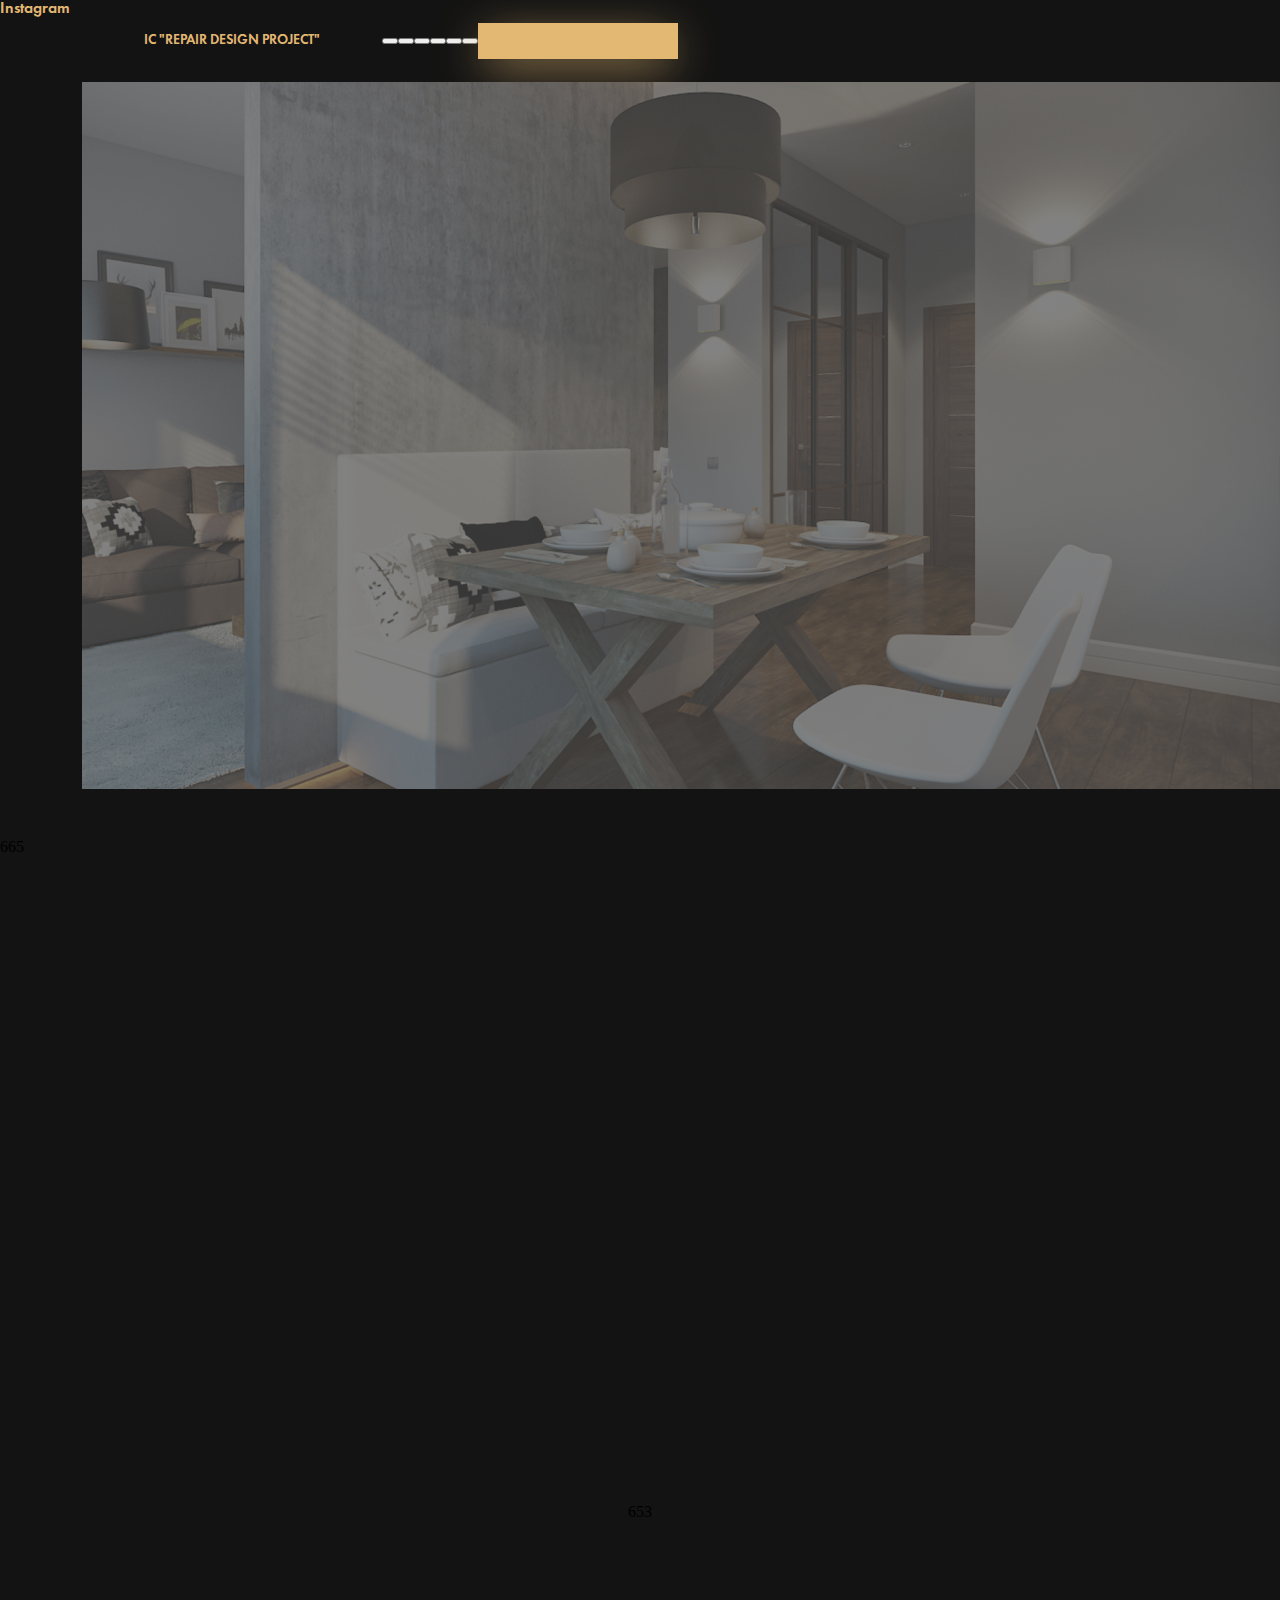
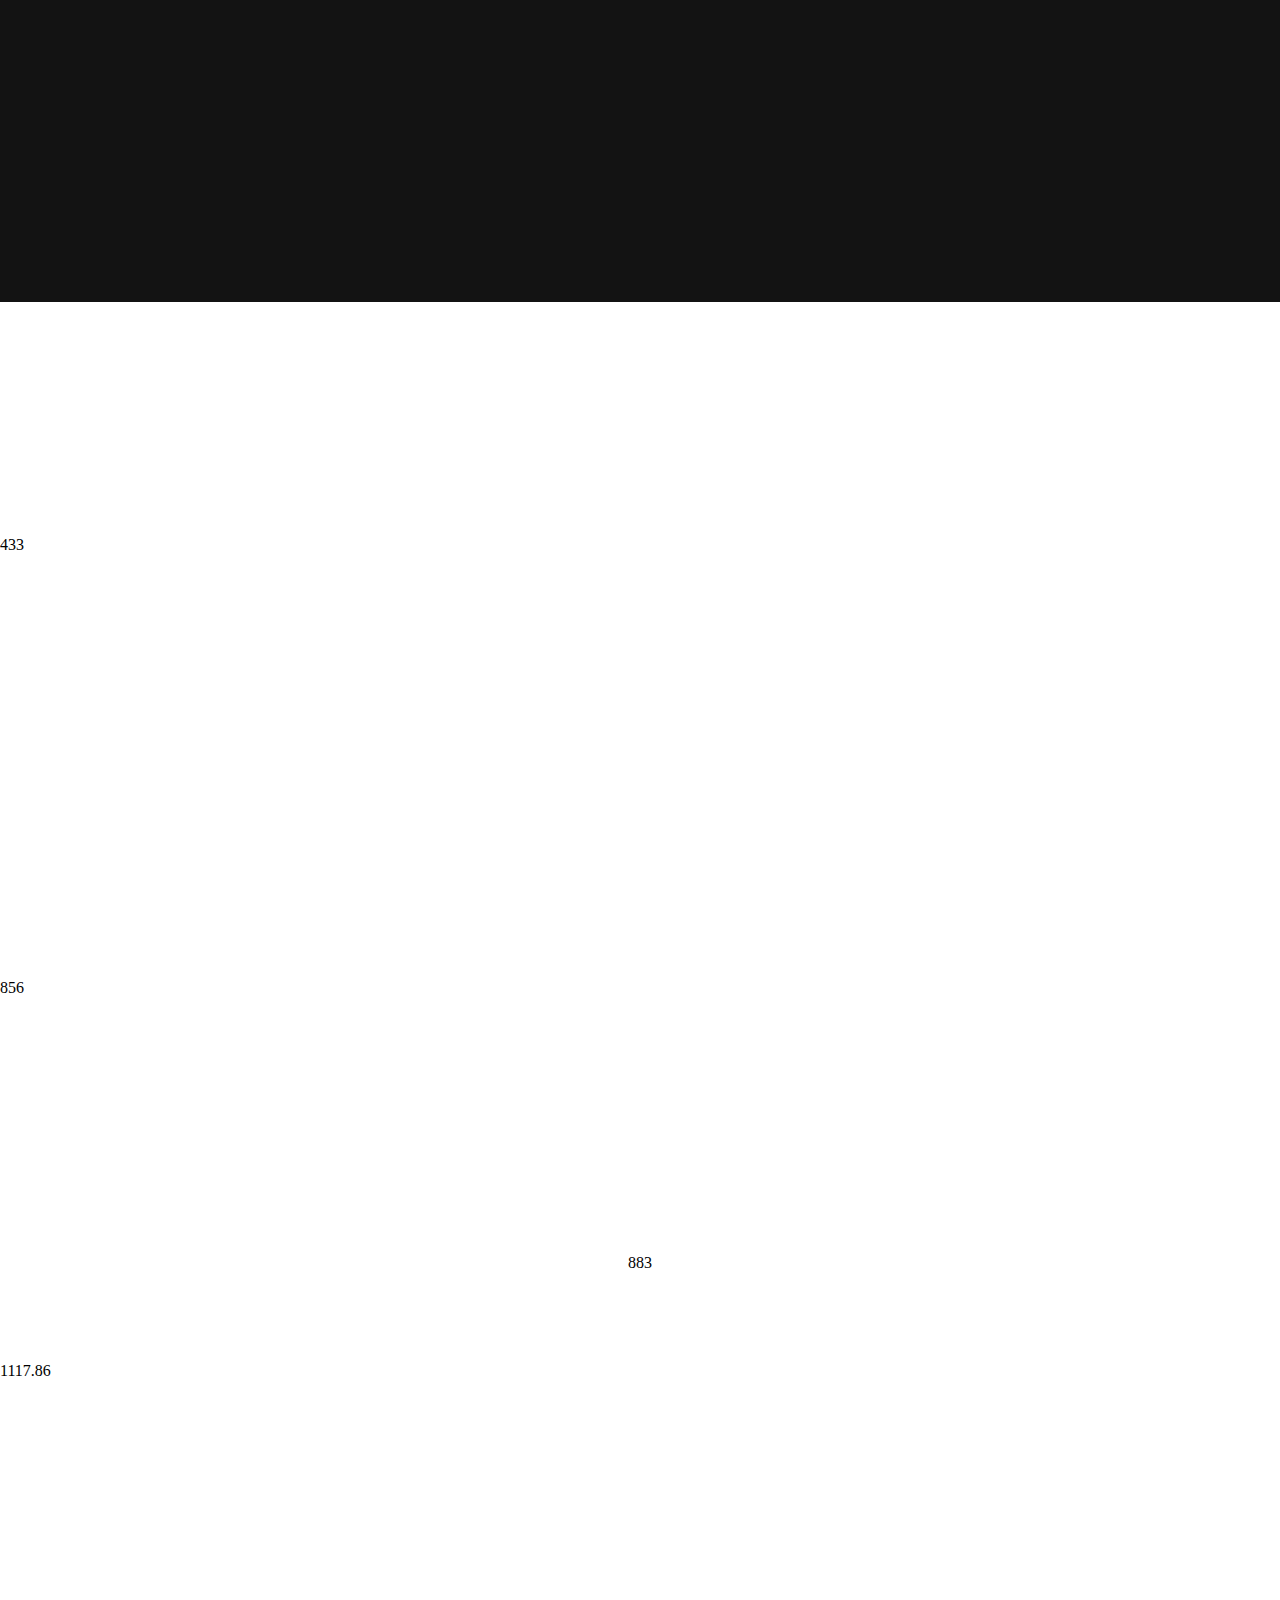
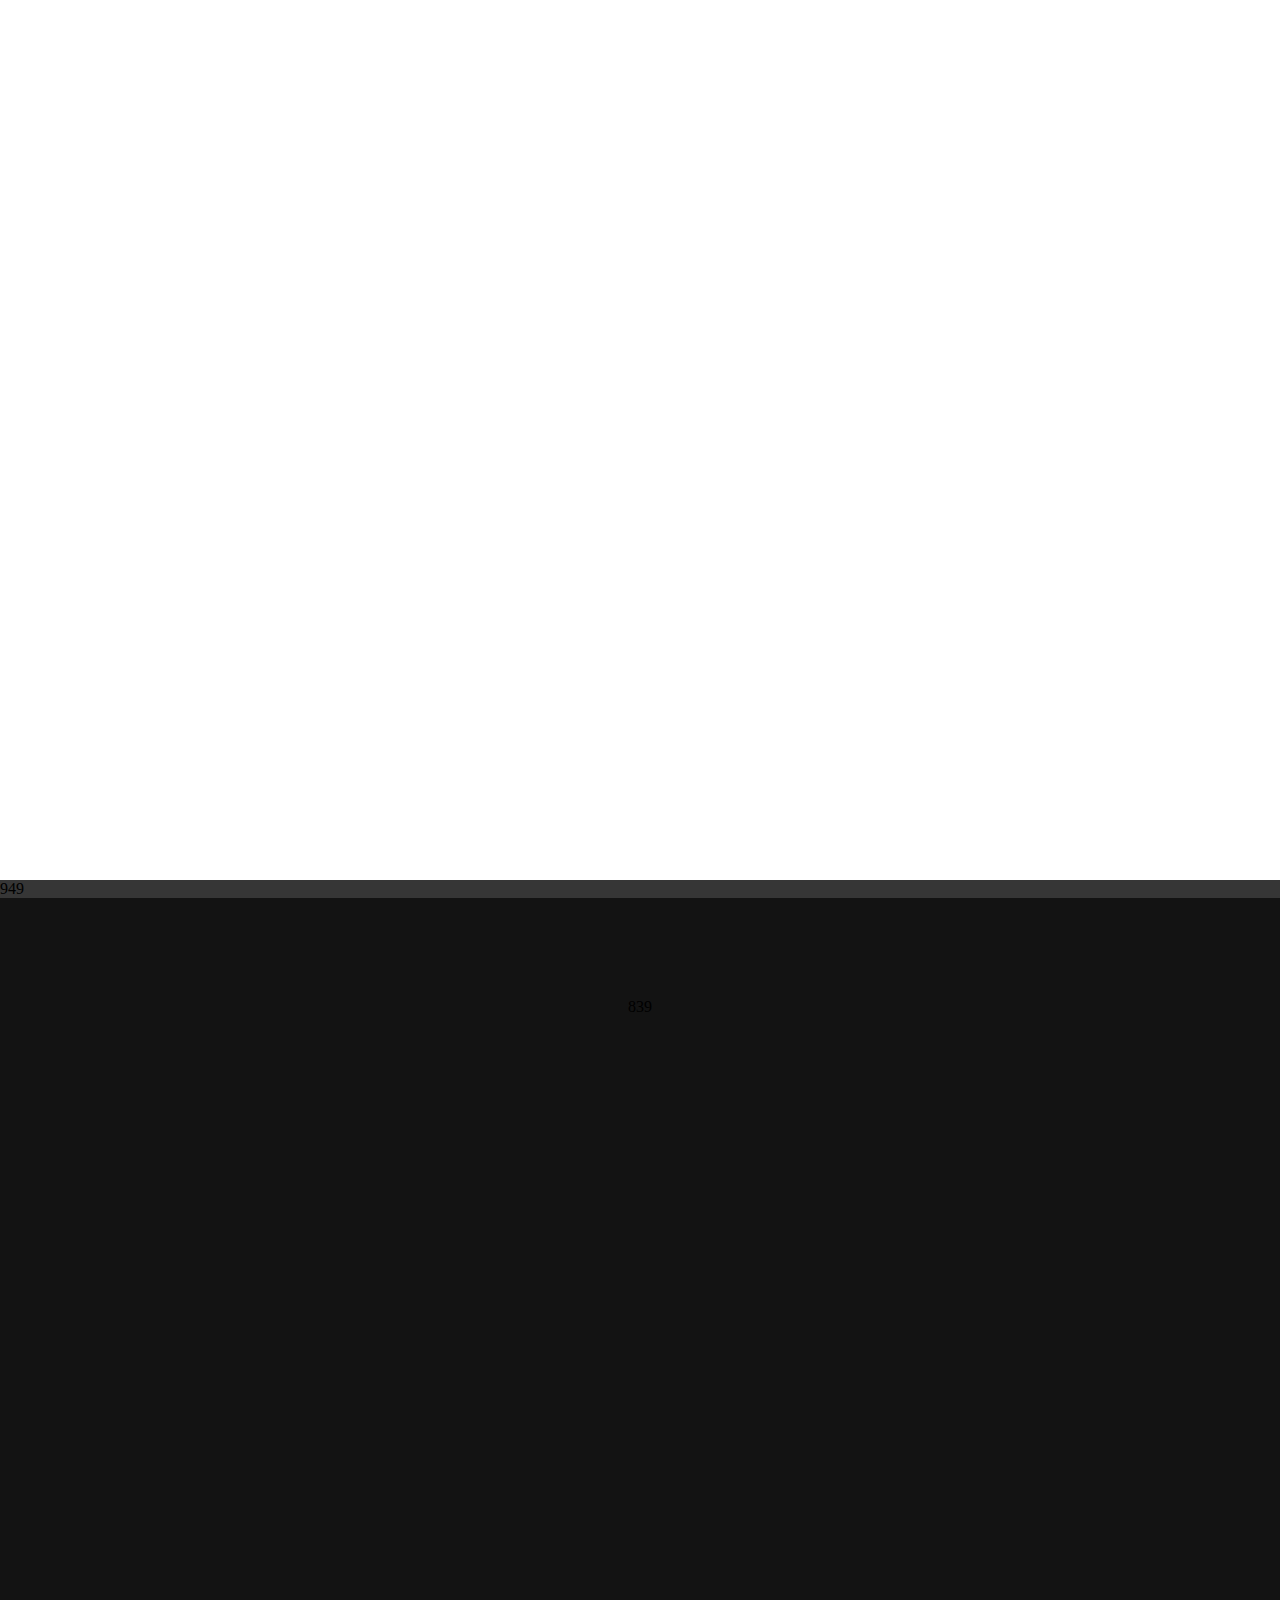
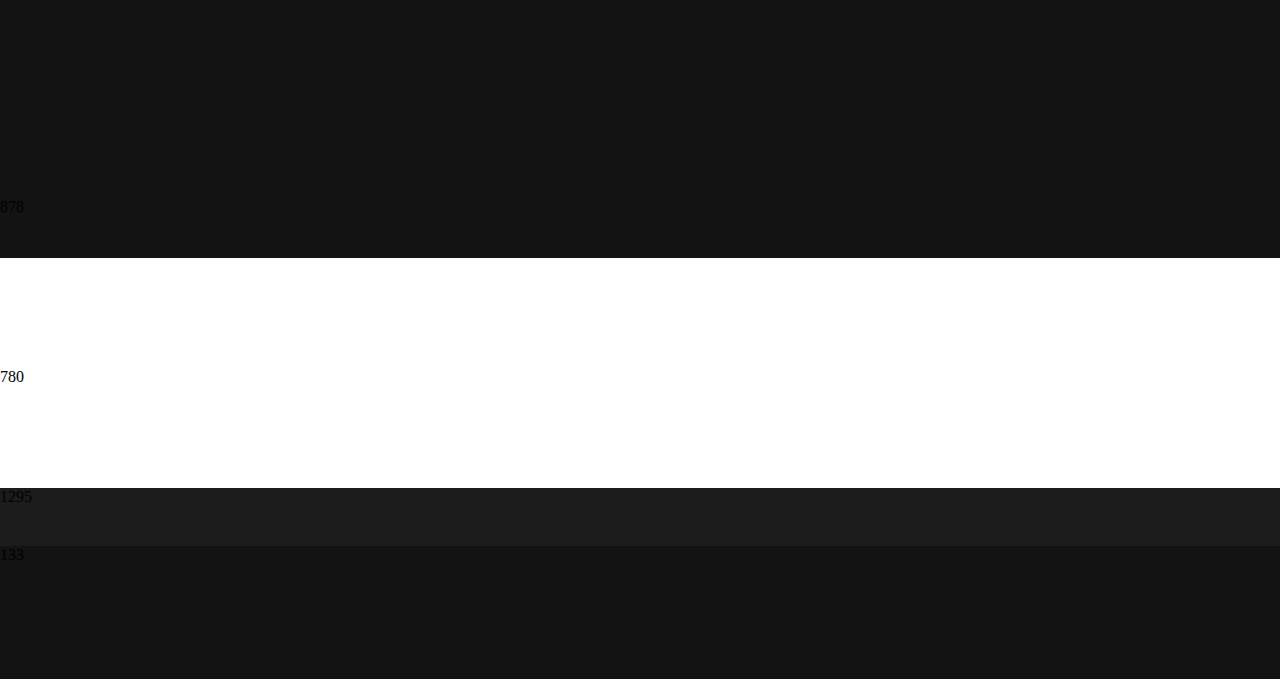
<file: main.html>
<!DOCTYPE html>
<html lang="en">
<head>
    <meta charset="UTF-8">
    <meta name="viewport" content="width=device-width, initial-scale=1.0">
    <meta http-equiv="X-UA-Compatible" content="ie=edge">
    <link href="main.css" rel="stylesheet">
    <title>Repair Design</title>
</head>
<body>
    <header class="header">
        <nav class="header-navigation">
            <h3>IC "Repair Design Project"</h3>
            <button class="header-home_btn"></button>
            <button class="header-projects_btn"></button>
            <button class="header-measure_btn"></button>
            <button class="header-team_btn"></button>
            <button class="header-reviews_btn"></button>
            <button class="header-contact_btn"></button>

            <button class="header-request_btn"></button>
        </nav>

        <div class="header-instagram">
            Instagram
        </div>
        <div class="header-content">

        </div>
    </header>
    <section class="projects">
        665
    </section>
    <section class="video">
        653
    </section>
    <section class="personal_data">
        433
    </section>
    <section class="repair_types">
        856
    </section>
    <section class="free_service">
        883
    </section>
    <section class="styles">
        1117.86
    </section>
    <section class="price"> 
        949
    </section>
    <section class="how_work">
        839
    </section>
    <section class="team">
        878
    </section>
    <section class="clients">
        780
    </section>
    <section class="map">
        1295
    </section>

    <footer class="footer">
        133
    </footer>

</body>
</html>
</file>
<file: main.css>
@charset "UTF-8";
h1 {
  font-family: "Yeseva One";
  font-style: normal;
  font-weight: normal;
  font-size: 2.5em;
  line-height: 53px;
  text-transform: uppercase;
}

h3 {
  font-family: "FuturaDemiC";
  font-style: normal;
  font-weight: normal;
  font-size: 0.875em;
  line-height: 28px;
  text-align: center;
  text-transform: uppercase;
  color: #E3B873;
}

h2 {
  font-family: "Yeseva One";
  font-style: normal;
  font-weight: normal;
  font-size: 1.7em;
  line-height: 37px;
  text-transform: uppercase;
}

h6 {
  font-family: "Yeseva One";
  font-style: normal;
  font-weight: normal;
  font-size: 1.25em;
  line-height: 28px;
  text-align: center;
  text-transform: uppercase;
}

h5 {
  font-family: "Yeseva One";
  font-style: normal;
  font-weight: normal;
  font-size: 1.125em;
  line-height: 25px;
  text-transform: uppercase;
}

h4 {
  font-family: "FuturaDemiC";
  font-style: normal;
  font-weight: normal;
  font-size: 0.9375em;
  line-height: 21px;
  text-transform: uppercase;
}

body {
  margin: auto;
  max-width: 1440px;
  height: auto;
  width: 100%;
  background-color: #363636;
}

.header {
  display: grid;
  height: 838px;
}

.projects {
  display: grid;
  height: 665px;
}

.video {
  display: grid;
  height: 633px;
}

.personal_data {
  display: grid;
  height: 443px;
}

.repair_types {
  display: grid;
  height: auto;
}

.free_service {
  display: flex;
  height: auto;
}

.styles {
  display: grid;
  height: 1118px;
}

.design_price {
  display: grid;
  height: auto;
}

.how_work {
  display: flex;
  height: 800px;
}

.team {
  display: grid;
  height: auto;
}

.clients {
  display: grid;
  height: auto;
}

.questions {
  display: grid;
  height: 602px;
}

.map {
  display: flex;
  height: auto;
}

.footer {
  display: grid;
  height: 133px;
}

@media screen and (max-width: 1160px) {
  .how_work {
    display: none;
  }
}
@media screen and (max-width: 800px) {
  .footer {
    display: none;
  }
}
@media screen and (max-width: 700px) {
  .styles {
    height: auto;
  }
}
@media screen and (max-width: 550px) {
  body {
    width: 100%;
    height: auto;
  }

  .header {
    height: auto;
  }

  .projects {
    height: 700px;
  }

  .video {
    height: 552px;
  }

  .personal_data {
    height: 355px;
  }

  .repair_types {
    height: auto;
  }

  .free_service {
    display: none;
  }

  .styles {
    height: auto;
  }

  .price {
    height: auto;
  }

  .how_work {
    display: none;
  }

  .team {
    height: auto;
  }

  .clients {
    display: none;
  }

  .questions {
    display: grid;
    height: auto;
  }

  .map {
    display: flex;
    height: auto;
  }
}
.header-nav-button {
  flex-basis: 8%;
  font-family: "Futurabook";
  color: #FFFF;
  background-color: transparent;
  border: 0;
  display: inline-block;
  cursor: pointer;
}
.header-nav-button:hover {
  background-color: transparent;
  color: #E3B873;
  text-decoration: underline;
}
.header-nav-button:active {
  border: 0;
  top: 1px;
}
@media screen and (max-width: 550px) {
  .header-nav-button {
    display: none;
  }
}

.header-request_btn {
  width: 200px;
  height: 45%;
  background-color: #E3B873;
  border: 0;
  color: #ffffff;
  text-decoration: none;
  box-shadow: 0px 11px 48px -8px #E3B873;
}
.header-request_btn:hover {
  background-color: #E3B873;
  color: white;
}

.header-home_btn {
  color: #E3B873;
}

.header-content-buttons {
  display: flex;
  grid-area: btns;
  margin-top: 50px;
  align-content: stretch;
  justify-content: flex-start;
}
.header-content-buttons .header-content-submit {
  width: 220px;
  height: 20%;
  margin-left: 15px;
  font-family: "Futurabook";
  color: #FFFF;
  background-color: transparent;
  border: 1px solid white;
  display: inline-block;
  cursor: pointer;
}
.header-content-buttons .header-content-submit:hover {
  background-color: transparent;
  text-decoration: underline;
}
.header-content-buttons .header-content-submit:active {
  position: relative;
  border: 1px solid #E3B873;
  top: 1px;
}
@media screen and (max-width: 550px) {
  .header-content-buttons .header-content-submit {
    height: 50px;
    margin: 0;
    margin-bottom: 10px;
  }
}
.header-content-buttons .header-content-calculate {
  width: 220px;
  margin-left: 14%;
  height: 20%;
  background-color: #E3B873;
  border: 0;
  color: #ffffff;
  text-decoration: none;
  box-shadow: 0px 11px 48px -8px #E3B873;
  cursor: pointer;
}
.header-content-buttons .header-content-calculate:hover {
  box-shadow: 0px 11px 88px -8px #E3B873;
  text-decoration: underline;
}
.header-content-buttons .header-content-calculate:active {
  position: relative;
  border: 1px solid #E3B873;
  top: 1px;
}
@media screen and (max-width: 550px) {
  .header-content-buttons .header-content-calculate {
    height: 50px;
    margin: 0;
    margin-bottom: 10px;
  }
}
@media screen and (max-width: 550px) {
  .header-content-buttons {
    margin: 0;
    text-align: center;
    flex-direction: column;
    align-content: center;
  }
}

.header-scroll {
  position: absolute;
  width: 247px;
  height: 97px;
  top: 741px;
  background-color: #131313;
}
.header-scroll button {
  font-family: "Yeseva One";
  font-size: 0.875em;
}
@media screen and (max-width: 1000px) {
  .header-scroll {
    display: none;
  }
}

.header-scroll-btn {
  display: flex;
  cursor: pointer;
  position: relative;
  width: 247px;
  height: 97px;
  font-style: normal;
  font-weight: normal;
  line-height: 19px;
  text-transform: uppercase;
  background-color: transparent;
  border: 0;
  display: inline-block;
  color: #ffffff;
  font-family: Arial;
  font-size: 1.0625em;
  padding: 16px 31px;
  text-decoration: none;
  padding-bottom: 30px;
}
.header-scroll-btn:hover {
  border: 1px solid #E3B873;
  background-color: transparent;
}
.header-scroll-btn img {
  top: 30px;
  margin-left: 20px;
}
@media screen and (max-width: 375px) {
  .header-scroll-btn {
    display: none;
  }
}

.project-slider-nav-btn {
  flex-basis: 18%;
  height: 20px;
  font-family: "Yeseva One";
  font-style: normal;
  font-weight: normal;
  font-size: 14px;
  line-height: 19px;
  text-transform: uppercase;
  color: rgba(255, 255, 255, 0.3);
  background-color: transparent;
  border: 0;
  display: inline-block;
  text-transform: uppercase;
  cursor: pointer;
}
.project-slider-nav-btn:hover {
  background-color: transparent;
  color: #E3B873;
  text-decoration: underline;
}
.project-slider-nav-btn:active {
  border: 0;
  top: 1px;
}

.slider_button {
  position: absolute;
  right: 5%;
  top: 40%;
  border: none;
  cursor: pointer;
  background-color: transparent;
  background-repeat: no-repeat;
}
.slider_button:hover {
  top: 41%;
}
@media screen and (max-width: 1160px) {
  .slider_button {
    display: none;
  }
}

.repair_types-content-block-btn {
  position: absolute;
  width: 220px;
  height: 54px;
  top: 534px;
  left: 32px;
  z-index: 2;
  font-family: "futurademic";
  font-size: 1.125em;
  color: white;
  line-height: 25px;
  text-align: center;
  text-transform: uppercase;
  background-color: #E3B873;
  border-radius: 2px;
  border: 0;
  display: inline-block;
  cursor: pointer;
  text-decoration: none;
}
.repair_types-content-block-btn:hover {
  box-shadow: 0px 11px 48px -8px #E3B873;
  text-decoration: underline;
}

.styles-content-list-btn {
  width: 180px;
  flex-basis: 4%;
  font-family: "Proxima Nova Thin";
  font-size: 1.125em;
  line-height: 34px;
  text-align: left;
  color: white;
  background-color: transparent;
  border: 0;
  cursor: pointer;
}
.styles-content-list-btn:hover {
  background-color: transparent;
  color: #E3B873;
  text-decoration: underline;
}

.design_price-content-list-btn {
  position: relative;
  width: 220px;
  height: 54px;
  top: 27px;
  z-index: 2;
  font-family: "Yeseva One";
  font-size: 1.125em;
  color: white;
  line-height: 25px;
  text-align: center;
  text-transform: uppercase;
  background-color: #E3B873;
  border: 0;
  display: inline-block;
  cursor: pointer;
  text-decoration: none;
}
.design_price-content-list-btn:hover {
  box-shadow: 0px 11px 48px -8px #E3B873;
  text-decoration: underline;
}

.how_work-panel-button {
  width: 26%;
  padding-left: 0;
  margin-bottom: 20px;
  font-family: "Futurabook";
  font-style: normal;
  font-weight: normal;
  font-size: 0.9375em;
  line-height: 19px;
  text-align: left;
  color: white;
  opacity: 0.5;
  background-color: transparent;
  border: 0;
  display: inline-block;
  cursor: pointer;
}
.how_work-panel-button h4 {
  margin-bottom: 10px;
  font-family: "Yeseva One";
  font-style: normal;
  font-weight: normal;
  font-size: 0.9375em;
  line-height: 21px;
  text-transform: uppercase;
  text-decoration: underline;
  text-decoration-color: #E3B873;
}
.how_work-panel-button:hover {
  opacity: 1;
}

.map-icons-btn {
  margin-left: 15px;
  background: transparent;
  border: 0;
  cursor: pointer;
}
.map-icons-btn:hover img {
  width: 31px;
  height: 32px;
}

.footer-navigation-btn {
  flex-basis: 8%;
  font-family: "Futurabook";
  color: #FFFF;
  background-color: transparent;
  border: 0;
  display: inline-block;
  cursor: pointer;
}
.footer-navigation-btn:hover {
  background-color: transparent;
  color: #E3B873;
  text-decoration: underline;
}
.footer-navigation-btn:active {
  border: 0;
  top: 1px;
}

.footer-home_btn {
  color: #E3B873;
}

.footer-request_btn {
  flex-basis: 11.5%;
  height: 25%;
  background-color: #E3B873;
  border: 0;
  color: #ffffff;
  text-decoration: none;
  box-shadow: 0px 5px 36px -8px #E3B873;
}
.footer-request_btn:hover {
  background-color: #E3B873;
  color: white;
}

@font-face {
  font-family: "Yeseva One";
  src: local("Yeseva One"), local("YesevaOne"), url("assets/fonts/yeseva/yesevaone.woff2") format("woff2"), url("assets/fonts/yeseva/yesevaone.woff") format("woff"), url("assets/fonts/yeseva/yesevaone.ttf") format("truetype");
  font-weight: 400;
  font-style: normal;
}
@font-face {
  font-family: "Proxima Nova Thin";
  src: url("assets/fonts/proximanova/ProximaNovaT-Thin.eot");
  src: url("assets/fonts/proximanova/ProximaNovaT-Thin.eot?#iefix") format("embedded-opentype"), url("assets/fonts/proximanova/ProximaNovaT-Thin.woff") format("woff"), url("assets/fonts/proximanova/ProximaNovaT-Thin.ttf") format("truetype");
  font-weight: normal;
  font-style: normal;
}
@font-face {
  font-family: "Futurabook";
  src: url("assets/fonts/futurabook/futurabookc.otf");
}
@font-face {
  font-family: "futurademic";
  src: url("assets/fonts/futurademic/futurademic.otf");
}
@font-face {
  font-family: "futuramediumc";
  src: url("assets/fonts/futuramediumc/futuramediumc.otf");
}
h1 {
  font-family: "Yeseva One";
  font-style: normal;
  font-weight: normal;
  font-size: 2.5em;
  line-height: 53px;
  text-transform: uppercase;
}

h3 {
  font-family: "FuturaDemiC";
  font-style: normal;
  font-weight: normal;
  font-size: 0.875em;
  line-height: 28px;
  text-align: center;
  text-transform: uppercase;
  color: #E3B873;
}

h2 {
  font-family: "Yeseva One";
  font-style: normal;
  font-weight: normal;
  font-size: 1.7em;
  line-height: 37px;
  text-transform: uppercase;
}

h6 {
  font-family: "Yeseva One";
  font-style: normal;
  font-weight: normal;
  font-size: 1.25em;
  line-height: 28px;
  text-align: center;
  text-transform: uppercase;
}

h5 {
  font-family: "Yeseva One";
  font-style: normal;
  font-weight: normal;
  font-size: 1.125em;
  line-height: 25px;
  text-transform: uppercase;
}

h4 {
  font-family: "FuturaDemiC";
  font-style: normal;
  font-weight: normal;
  font-size: 0.9375em;
  line-height: 21px;
  text-transform: uppercase;
}

.header {
  grid-template-areas: "inst nav nav" "inst cont cont";
  grid-template-rows: 82px 1fr;
  grid-template-columns: 82px 1fr;
  background-color: #131313;
}
@media screen and (max-width: 1000px) {
  .header {
    grid-template-areas: "nav nav" "cont cont";
    grid-template-rows: 82px 1fr;
    grid-template-columns: 1fr;
  }
}

.header-navigation {
  display: flex;
  flex-wrap: nowrap;
  justify-content: flex-start;
  align-items: center;
  grid-area: nav;
}
.header-navigation a {
  font-family: "Futurabook";
  color: #E3B873;
  text-decoration: underline;
  flex-basis: 11%;
}
@media screen and (max-width: 550px) {
  .header-navigation a {
    flex-basis: 100%;
    margin-right: 5px;
    color: white;
    text-align: right;
    text-decoration: none;
  }
}
.header-navigation h3 {
  flex-basis: 25%;
}
@media screen and (max-width: 550px) {
  .header-navigation h3 {
    flex-basis: 100%;
  }
}
@media screen and (max-width: 550px) {
  .header-navigation {
    font-size: 14px;
  }
}

.header-instagram {
  position: relative;
  display: flex;
  grid-area: inst;
  flex-direction: column;
  font-family: "futurademic";
  color: #E3B873;
}
.header-instagram a {
  color: #E3B873;
  text-decoration: none;
  cursor: pointer;
}
.header-instagram a:hover {
  text-decoration: underline;
}
@media screen and (max-width: 1100px) {
  .header-instagram {
    display: none;
  }
}

.header-line {
  position: absolute;
  width: 46px;
  top: 496px;
  left: 21px;
  color: #E3B873;
  border: 1px solid;
  transform: rotate(90deg);
}

.inst_title {
  margin: auto;
  transform: rotate(90deg);
}

.header-content {
  display: grid;
  grid-area: cont;
  grid-template-areas: "h2 h" "p h" "btns h";
  grid-template-rows: 45% 15% 1fr;
  grid-template-columns: 700px 1fr;
  background-color: #131313;
  background: url("assets/images/header-background.png") 100% 0% no-repeat;
}
.header-content .header-content-title {
  display: grid;
  grid-area: h2;
  align-items: end;
  color: white;
}
.header-content .header-content-title h1 {
  margin-left: 14%;
}
@media screen and (max-width: 550px) {
  .header-content .header-content-title h1 {
    margin: 0;
    justify-self: center;
  }
}
.header-content .header-content-title span {
  color: #E3B873;
}
.header-content .header-content-paragraph {
  display: flex;
  margin-left: 14%;
  grid-area: p;
  font-family: "FuturaBook";
  font-size: 1.375em;
  line-height: 30px;
  color: #FFFFFF;
}
.header-content .header-content-paragraph p {
  align-self: center;
  flex-basis: 80%;
}
@media screen and (max-width: 550px) {
  .header-content .header-content-paragraph p {
    flex-basis: 100%;
  }
}
@media screen and (max-width: 550px) {
  .header-content .header-content-paragraph {
    margin: 0;
    font-size: 14px;
  }
}
@media screen and (max-width: 1000px) {
  .header-content {
    grid-template-columns: 1fr;
  }
}
@media screen and (max-width: 550px) {
  .header-content {
    font-size: 10px;
    display: flex;
    flex-direction: column;
    align-items: center;
  }
}

.projects {
  grid-template-areas: "title title" "comp slider" "adv slider" "circles slider";
  grid-template-rows: 140px 190px 200px 50px;
  grid-template-columns: 38% 1fr;
  background-color: #131313;
}
@media screen and (max-width: 1160px) {
  .projects {
    grid-template-areas: "comp" "slider" "adv";
    height: auto;
    justify-content: center;
    grid-template-rows: 25% 55% 20%;
    grid-template-columns: 1fr;
    text-align: center;
  }
}
@media screen and (max-width: 550px) {
  .projects {
    font-size: 11px;
    grid-template-rows: 25% 49% 23%;
  }
}

.projects-slider_nav {
  display: flex;
  grid-area: title;
  justify-content: flex-end;
  align-items: flex-end;
  margin-bottom: 53px;
  padding-right: 5%;
}
@media screen and (max-width: 1160px) {
  .projects-slider_nav {
    display: none;
  }
}

.projects-completed {
  grid-area: comp;
  display: grid;
  margin-left: 10%;
  grid-template-areas: "header" "paragraph";
  grid-template-rows: 90px 100px;
}
@media screen and (max-width: 1160px) {
  .projects-completed {
    margin: 0;
  }
}

.projects-completed-header {
  grid-area: header;
  align-self: end;
  color: #E3B873;
}
@media screen and (max-width: 550px) {
  .projects-completed-header {
    align-self: center;
  }
}

.projects-completed-paragraph {
  grid-area: paragraph;
  align-self: end;
  color: white;
  font-family: "Futurabook";
  font-size: 1.125em;
  line-height: 29px;
}

.projects-advanced {
  margin-left: 10%;
  grid-area: adv;
  display: grid;
  grid-template-areas: "city" "area" "time" "cost";
  grid-template-rows: 50% 50%;
  grid-template-columns: 50% 50%;
}
.projects-advanced h5 {
  color: #E3B873;
  margin-bottom: 0;
}
.projects-advanced p {
  margin-top: 10px;
  font-family: "Futurabook";
  font-size: 0.9375em;
  line-height: 20px;
  color: white;
}
@media screen and (max-width: 1160px) {
  .projects-advanced {
    margin: 0;
  }
}

.projects-slider {
  grid-area: slider;
  position: relative;
  margin-bottom: 60px;
}
@media screen and (max-width: 550px) {
  .projects-slider {
    margin: 0;
    margin-top: 40px;
  }
}

.projects-slider-image-1 {
  max-width: 90%;
}
@media screen and (max-width: 1160px) {
  .projects-slider-image-1 {
    max-width: 80%;
  }
}
@media screen and (max-width: 550px) {
  .projects-slider-image-1 {
    width: 340px;
  }
}

.projects-slider-image-2 {
  margin-left: 66px;
  max-width: 90%;
}
@media screen and (max-width: 1457px) {
  .projects-slider-image-2 {
    display: none;
  }
}

.project-advanced-circles {
  grid-area: circles;
  position: relative;
  width: 100%;
  margin: 50px;
  margin-left: 35%;
}
@media screen and (max-width: 1160px) {
  .project-advanced-circles {
    display: none;
  }
}

.project-advanced-circles-pagination {
  position: absolute;
  left: 0;
}
.project-advanced-circles-pagination:nth-child(2) {
  left: 30px;
}
.project-advanced-circles-pagination:nth-child(3) {
  left: 60px;
}
.project-advanced-circles-pagination:nth-child(4) {
  left: 90px;
}

.project-advanced-circles-circle {
  position: absolute;
  left: 0;
  width: 10px;
  height: 10px;
  background-color: #959595;
  border: 1px solid #959595;
  border-radius: 100%;
}

.active {
  background: white;
}

.video {
  text-align: center;
  grid-template-areas: "header" "vector" "video";
  background: linear-gradient(to bottom, #131313 0%, #131313 63%, white 63%);
}
@media screen and (max-width: 550px) {
  .video {
    background: #131313;
  }
}

.video-header {
  grid-area: header;
  align-self: end;
  color: white;
  margin-bottom: 0px;
}

.video-camera {
  grid-area: vector;
  align-items: start;
  margin-top: 15px;
}

.video-window {
  grid-area: video;
  align-items: start;
  margin: 0 auto;
  width: 817px;
  height: 434px;
}
@media screen and (max-width: 817px) {
  .video-window {
    width: 100%;
    height: auto;
  }
}

.personal_data {
  grid-template-areas: "line" "paragraph" "form";
  grid-template-rows: 60px 30% 40%;
  background-color: white;
}
.personal_data p {
  grid-area: paragraph;
  margin-top: 0;
  justify-self: center;
  color: #363636;
  font-family: "Futurabook";
  font-size: 1.25em;
  line-height: 34px;
  text-align: center;
  max-width: 681px;
}
@media screen and (max-width: 550px) {
  .personal_data p {
    color: white;
  }
}
@media screen and (max-width: 550px) {
  .personal_data {
    font-size: 11px;
    display: flex;
    flex-direction: column;
    padding-bottom: 50px;
    background-color: #131313;
  }
}

.personal_data-line {
  grid-area: line;
  color: #E3B873;
  transform: rotate(90deg);
  border: 1px solid;
}
@media screen and (max-width: 550px) {
  .personal_data-line {
    width: 50px;
    transform: none;
  }
}

.personal_data-form {
  grid-area: form;
  display: flex;
  max-width: 800px;
  flex-wrap: wrap;
  justify-content: center;
  justify-self: center;
  align-content: center;
}
.personal_data-form * {
  margin-left: 25px;
  margin-top: 10px;
}
.personal_data-form .name_input, .personal_data-form .phone_input {
  display: block;
}
.personal_data-form .name_input input, .personal_data-form .phone_input input {
  max-width: 231px;
  height: auto;
  position: static;
  opacity: 1;
  margin: 0;
  padding: 2px 20px 5px 0;
  overflow: visible;
  border: 0 solid #b7b7b7;
  border-bottom-width: 1px;
  -webkit-border-radius: 0;
  border-radius: 0;
  font: normal 18px/normal "Futurabook", Helvetica, sans-serif;
  color: #363636;
  -o-text-overflow: clip;
  text-overflow: clip;
  background: none;
  -webkit-box-shadow: none;
  box-shadow: none;
  text-shadow: none;
  -webkit-transition: none;
  -moz-transition: none;
  -o-transition: none;
  transition: none;
  -webkit-transform: none;
  transform: none;
  -webkit-transform-origin: 50% 50% 0;
  transform-origin: 50% 50% 0;
}
.personal_data-form .name_input input::-webkit-input-placeholder, .personal_data-form .phone_input input::-webkit-input-placeholder {
  color: #363636;
}
.personal_data-form .name_input input:-moz-placeholder, .personal_data-form .phone_input input:-moz-placeholder {
  color: #363636;
}
.personal_data-form .name_input input::-moz-placeholder, .personal_data-form .phone_input input::-moz-placeholder {
  color: #363636;
}
.personal_data-form .name_input input:-ms-input-placeholder, .personal_data-form .phone_input input:-ms-input-placeholder {
  color: #363636;
}
@media screen and (max-width: 550px) {
  .personal_data-form .name_input input, .personal_data-form .phone_input input {
    color: white;
  }
  .personal_data-form .name_input input::-webkit-input-placeholder, .personal_data-form .phone_input input::-webkit-input-placeholder {
    color: white;
  }
  .personal_data-form .name_input input:-moz-placeholder, .personal_data-form .phone_input input:-moz-placeholder {
    color: white;
  }
  .personal_data-form .name_input input::-moz-placeholder, .personal_data-form .phone_input input::-moz-placeholder {
    color: white;
  }
  .personal_data-form .name_input input:-ms-input-placeholder, .personal_data-form .phone_input input:-ms-input-placeholder {
    color: white;
  }
}
.personal_data-form .name_input label, .personal_data-form .phone_input label {
  margin: 0;
  font-family: "FuturaBook";
  font-size: 0.9375em;
  color: #959595;
}
.personal_data-form .personal_data-submit {
  width: 200px;
  font-family: "futurademic";
  font-size: 0.9375em;
  color: white;
  line-height: 26px;
  text-align: center;
  text-transform: uppercase;
  background-color: #E3B873;
  border-radius: 2px;
  border: 0;
  display: inline-block;
  cursor: pointer;
  text-decoration: none;
}
.personal_data-form .personal_data-submit:hover {
  box-shadow: 0px 11px 48px -8px #E3B873;
  text-decoration: underline;
}

.agreement_checkbox label {
  font-family: "Futurabook";
  font-size: 1em;
  line-height: 22px;
  color: #363636;
  margin: 0;
}
@media screen and (max-width: 550px) {
  .agreement_checkbox label {
    color: white;
  }
}

.regular-checkbox {
  -webkit-appearance: none;
  background-color: #fafafa;
  border: 1px solid #363636;
  box-shadow: 0 1px 2px rgba(0, 0, 0, 0.05), inset 0px -15px 10px -12px rgba(0, 0, 0, 0.05);
  padding: 7px;
  margin: -2px;
  display: inline-block;
  position: relative;
}

.regular-checkbox:checked {
  background-color: #E3B873;
  border: 0;
  color: white;
  padding: 7px;
  margin: -2px;
}

.regular-checkbox:checked:after {
  content: "✓";
  font-size: 14px;
  position: absolute;
  top: -2px;
  left: 0px;
  color: white;
}

.repair_types {
  grid-template-areas: "header" "instruments" "content";
  grid-template-rows: 60px 60px 1fr;
  background-color: white;
}

.repair_types-header {
  grid-area: header;
  margin: 0;
  align-self: end;
}
.repair_types-header h6 {
  margin: 0;
  color: #131313;
}

.repair_types-instruments {
  grid-area: instruments;
  align-self: center;
  justify-self: center;
}

.repair_types-content {
  grid-area: content;
  max-width: 1300px;
  justify-self: center;
  display: flex;
  flex-wrap: wrap;
  justify-content: space-around;
}

.repair_types-content-block {
  position: relative;
  width: 392px;
  height: 608px;
  margin: 0 20px;
}
.repair_types-content-block .repair_types-content-list {
  position: absolute;
  width: 330px;
  height: 286px;
  top: 294px;
  left: 31px;
  background-color: white;
  z-index: 2;
  -webkit-box-shadow: 19px 10px 49px -38px rgba(0, 0, 0, 0.75);
  -moz-box-shadow: 19px 10px 49px -38px rgba(0, 0, 0, 0.75);
  box-shadow: 19px 10px 49px -38px rgba(0, 0, 0, 0.75);
}
.repair_types-content-block .repair_types-content-list h5 {
  text-transform: none;
  margin-top: 25px;
  margin-bottom: 4px;
  margin-left: 34px;
  color: #363636;
}
.repair_types-content-block .repair_types-content-list ul {
  margin-left: 12px;
  margin-top: 0;
  color: #959595;
  font-family: "Futurabook";
  font-size: 0.9375em;
  line-height: 25px;
}
@media screen and (max-width: 700px) {
  .repair_types-content-block .repair_types-content-list {
    margin-left: 0;
    width: 300px;
    left: 0;
  }
}
@media screen and (max-width: 700px) {
  .repair_types-content-block {
    width: 340px;
  }
  .repair_types-content-block img {
    width: 340px;
    height: 365px;
  }
}

.free_service {
  position: relative;
  padding-top: 155px;
  padding-bottom: 90px;
  justify-content: space-around;
  flex-wrap: wrap;
  background-color: white;
}

.free_service-ellipse {
  grid-area: ellipse;
  width: 600px;
  height: 600px;
  border-radius: 50%;
  background: linear-gradient(#fff, #fff) padding-box, linear-gradient(to right, #fff 0%, #fff 20%, #fff 20%, #E3B873 100%) border-box;
  border: 3px solid transparent;
  z-index: 2;
}
@media screen and (max-width: 1160px) {
  .free_service-ellipse {
    display: none;
  }
}

.ellipse-image {
  background: url("assets/images/free_service_back.jpg");
}

.free_service-form {
  display: flex;
  flex-direction: column;
  width: 506px;
  height: 509px;
  background-color: #131313;
}

.free_service-form-content {
  grid-area: form;
  display: flex;
  flex-direction: column;
  align-items: center;
}
.free_service-form-content h5 {
  font-family: "FuturaDemiC";
  font-style: normal;
  font-weight: normal;
  font-size: 1.25em;
  color: white;
  line-height: 25px;
  text-align: center;
  text-transform: none;
}
.free_service-form-content .free_name_input, .free_service-form-content .free_phone_input, .free_service-form-content .free_email_input {
  flex-basis: 70px;
}
.free_service-form-content .free_name_input input, .free_service-form-content .free_phone_input input, .free_service-form-content .free_email_input input {
  width: 408px;
  height: auto;
  position: static;
  opacity: 1;
  margin: 0;
  padding: 2px 20px 5px 0;
  overflow: visible;
  border: 0 solid #b7b7b7;
  border-bottom-width: 1px;
  -webkit-border-radius: 0;
  border-radius: 0;
  font: normal 18px/normal "Futurabook", Helvetica, sans-serif;
  color: white;
  -o-text-overflow: clip;
  text-overflow: clip;
  background: none;
  -webkit-box-shadow: none;
  box-shadow: none;
  text-shadow: none;
  -webkit-transition: none;
  -moz-transition: none;
  -o-transition: none;
  transition: none;
  -webkit-transform: none;
  transform: none;
  -webkit-transform-origin: 50% 50% 0;
  transform-origin: 50% 50% 0;
}
.free_service-form-content .free_name_input input::-webkit-input-placeholder, .free_service-form-content .free_phone_input input::-webkit-input-placeholder, .free_service-form-content .free_email_input input::-webkit-input-placeholder {
  color: white;
}
.free_service-form-content .free_name_input input:-moz-placeholder, .free_service-form-content .free_phone_input input:-moz-placeholder, .free_service-form-content .free_email_input input:-moz-placeholder {
  color: white;
}
.free_service-form-content .free_name_input input::-moz-placeholder, .free_service-form-content .free_phone_input input::-moz-placeholder, .free_service-form-content .free_email_input input::-moz-placeholder {
  color: white;
}
.free_service-form-content .free_name_input input:-ms-input-placeholder, .free_service-form-content .free_phone_input input:-ms-input-placeholder, .free_service-form-content .free_email_input input:-ms-input-placeholder {
  color: white;
}
.free_service-form-content .free_name_input input:active, .free_service-form-content .free_phone_input input:active, .free_service-form-content .free_email_input input:active {
  border: 1px solid #959595;
}
.free_service-form-content .free_name_input label, .free_service-form-content .free_phone_input label, .free_service-form-content .free_email_input label {
  margin: 0;
  font-family: "FuturaBook";
  font-size: 0.9375em;
  color: #959595;
}

.free_service-submit {
  margin-top: 70px;
  margin-left: 200px;
  width: 213px;
  height: 51px;
  font-family: "futurademic";
  font-size: 0.9375em;
  color: white;
  line-height: 26px;
  text-align: center;
  text-transform: uppercase;
  background-color: #E3B873;
  border-radius: 2px;
  border: 0;
  display: inline-block;
  cursor: pointer;
  text-decoration: none;
}
.free_service-submit:hover {
  box-shadow: 0px 11px 48px -8px #E3B873;
  text-decoration: underline;
}

.free_service-background {
  position: absolute;
}

.free-agreement_checkbox label {
  font-family: "Futurabook";
  font-size: 1em;
  line-height: 22px;
  color: white;
  margin: 0;
}

.free-regular-checkbox {
  -webkit-appearance: none;
  background-color: #fafafa;
  border: 1px solid #363636;
  box-shadow: 0 1px 2px rgba(0, 0, 0, 0.05), inset 0px -15px 10px -12px rgba(0, 0, 0, 0.05);
  padding: 7px;
  margin: -2px;
  display: inline-block;
  position: relative;
}

.free-regular-checkbox:checked {
  background-color: #E3B873;
  border: 0;
  color: white;
  padding: 7px;
  margin: -2px;
}

.free-regular-checkbox:checked:after {
  content: "✓";
  font-size: 14px;
  position: absolute;
  top: -2px;
  left: 0px;
  color: white;
}

.free-form-aside {
  display: flex;
  align-items: center;
  margin-top: 60px;
  margin-left: 50px;
}
.free-form-aside aside {
  font-family: "FuturaDemiC";
  font-size: 20px;
  line-height: 25px;
  color: #E3B873;
}
@media screen and (max-width: 1160px) {
  .free-form-aside {
    display: none;
  }
}

.styles {
  position: relative;
  background-color: white;
}

.mobile_styles {
  text-align: center;
}
.mobile_styles h2 {
  color: #E3B873;
}
@media screen and (max-width: 550px) {
  .mobile_styles {
    background: linear-gradient(to top, #131313 0%, #131313 39%, white 39%);
  }
}
@media screen and (min-width: 700px) {
  .mobile_styles {
    display: none;
  }
}

.styles-background {
  position: absolute;
  width: 100%;
  height: 864px;
  margin-top: 112px;
  z-index: 1;
  background: url(assets/images/styles-background-image.jpg) 100% 0% no-repeat;
}
@media screen and (max-width: 700px) {
  .styles-background {
    background: transparent;
  }
}

.styles-content {
  display: grid;
  grid-template-areas: "list images";
  grid-template-columns: 1fr 60%;
  z-index: 2;
}
@media screen and (max-width: 700px) {
  .styles-content {
    display: none;
  }
}

.styles-content-list {
  grid-area: list;
  display: flex;
  flex-direction: column;
  margin-left: 112px;
}
.styles-content-list h2 {
  margin-top: 250px;
  color: #E3B873;
}

.styles-content-images {
  grid-area: images;
  display: grid;
  grid-template-areas: "column1 column2";
  justify-content: space-around;
}

.styles-content-images-column_1 {
  grid-area: column1;
  display: flex;
  flex-direction: column;
  flex-wrap: wrap;
  justify-content: flex-start;
}
.styles-content-images-column_1 img {
  margin-top: 50px;
}
@media screen and (max-width: 700px) {
  .styles-content-images-column_1 {
    display: none;
  }
}

.styles-content-images-column_2 {
  grid-area: column2;
  display: flex;
  flex-direction: column;
  flex-wrap: wrap;
  justify-content: flex-start;
}
.styles-content-images-column_2 .styles-content-image-4 {
  margin-top: 50px;
}
@media screen and (max-width: 1160px) {
  .styles-content-images-column_2 {
    display: none;
  }
}

.design_price {
  grid-template-areas: "header" "pencil" "paragraph" "content";
  grid-template-rows: 60px 60px 1fr;
  background-color: white;
  background: linear-gradient(to top, #131313 0%, #131313 39%, white 39%);
}
@media screen and (max-width: 1160px) {
  .design_price {
    padding-bottom: 100px;
  }
}
@media screen and (max-width: 500px) {
  .design_price {
    background-color: #131313;
    background: #131313;
  }
}

.design_price-header {
  grid-area: header;
  margin: 0;
  align-self: end;
}
.design_price-header h6 {
  margin: 0;
  color: #131313;
}
@media screen and (max-width: 500px) {
  .design_price-header h6 {
    color: white;
  }
}

.design_price-pencil {
  grid-area: pencil;
  align-self: center;
  justify-self: center;
}

.design_price-paragraph {
  grid-area: paragraph;
  text-align: center;
  font-family: "Futurabook";
  font-size: 1.125em;
  line-height: 27px;
  text-align: center;
  color: #363636;
}
@media screen and (max-width: 500px) {
  .design_price-paragraph {
    color: white;
  }
}

.design_price-content {
  grid-area: content;
  max-width: 1300px;
  margin-top: 20px;
  justify-self: center;
  display: flex;
  flex-wrap: wrap;
  justify-content: space-around;
}

.design_price-content-block {
  position: relative;
  width: 392px;
  height: 608px;
  margin: 0 20px;
  margin-bottom: 40px;
}
.design_price-content-block .design_price-content-list {
  position: absolute;
  width: 330px;
  top: 294px;
  left: 31px;
  background-color: white;
  z-index: 2;
  -webkit-box-shadow: 19px 10px 49px -38px rgba(0, 0, 0, 0.75);
  -moz-box-shadow: 19px 10px 49px -38px rgba(0, 0, 0, 0.75);
  box-shadow: 19px 10px 49px -38px rgba(0, 0, 0, 0.75);
}
.design_price-content-block .design_price-content-list h5 {
  text-transform: none;
  margin-top: 25px;
  margin-bottom: 4px;
  margin-left: 34px;
  color: #363636;
}
.design_price-content-block .design_price-content-list ul {
  margin-left: 12px;
  margin-top: 0;
  color: #959595;
  font-family: "Futurabook";
  font-size: 0.9375em;
  line-height: 25px;
}
@media screen and (max-width: 700px) {
  .design_price-content-block .design_price-content-list {
    margin-left: 0;
    width: 300px;
    left: 0;
  }
}
@media screen and (max-width: 700px) {
  .design_price-content-block {
    width: 340px;
  }
  .design_price-content-block img {
    width: 340px;
    height: 365px;
  }
}

#design_price-mini, #design_price-standard, #design_price-full {
  height: auto;
}

.how_work {
  padding-top: 100px;
  justify-content: space-around;
  background-color: #131313;
}

.how_work-text {
  flex-basis: 22%;
}
.how_work-text h4 {
  color: white;
}
.how_work-text aside {
  font-family: "Yeseva One";
  font-style: normal;
  font-weight: normal;
  font-size: 1.125em;
  line-height: 25px;
  color: white;
  text-transform: uppercase;
}
.how_work-text h2, .how_work-text h5 {
  color: #E3B873;
}
.how_work-text h5 {
  margin: 15px auto;
}
.how_work-text p {
  font-family: "FuturaBook";
  font-size: 0.9375em;
  line-height: 25px;
  color: white;
}

.how_work-text-block {
  margin-top: 92px;
}

.how_work-text-circles {
  grid-area: circles;
  position: relative;
  width: 100%;
  margin: 50px;
  margin-left: 10%;
}

.how_work-text-circles-pagination {
  position: absolute;
  left: 0;
}
.how_work-text-circles-pagination:nth-child(2) {
  left: 30px;
}
.how_work-text-circles-pagination:nth-child(3) {
  left: 60px;
}
.how_work-text-circles-pagination:nth-child(4) {
  left: 90px;
}
.how_work-text-circles-pagination:nth-child(5) {
  left: 120px;
}
.how_work-text-circles-pagination:nth-child(6) {
  left: 150px;
}
.how_work-text-circles-pagination:nth-child(7) {
  left: 180px;
}

.how_work-text-circles-circle {
  position: absolute;
  left: 0;
  width: 10px;
  height: 10px;
  background-color: #959595;
  border: 1px solid #959595;
  border-radius: 100%;
}

.active {
  background: white;
}

.how_work-panel {
  margin-top: 90px;
  flex-basis: 60%;
}

.how_work-panel-buttons {
  display: flex;
  flex-wrap: wrap;
  justify-content: space-between;
  margin-bottom: 63px;
}

.team {
  grid-template-areas: "header" "team" "paragraph" "content" "line" "aside";
  grid-template-rows: 60px 60px 1fr;
  background: linear-gradient(to bottom, #131313 0%, #131313 50%, white 50%);
}
@media screen and (max-width: 550px) {
  .team {
    background: #131313;
  }
}

.team-header {
  grid-area: header;
  margin: 0;
  align-self: end;
}
.team-header h6 {
  margin: 0;
  color: white;
}

.team-pencil {
  grid-area: team;
  align-self: center;
  justify-self: center;
}

.team-paragraph {
  grid-area: paragraph;
  text-align: center;
  font-family: "Futurabook";
  font-size: 1.125em;
  line-height: 27px;
  text-align: center;
  color: white;
}

.team-content {
  grid-area: content;
  max-width: 1300px;
  margin-top: 20px;
  justify-self: center;
  display: flex;
  flex-wrap: wrap;
  justify-content: space-around;
}

.team-content-block {
  position: relative;
  margin: 0 20px;
  margin-bottom: 50px;
}
.team-content-block .team-content-list {
  display: flex;
  flex-direction: column;
  justify-content: space-between;
  position: absolute;
  width: 233px;
  height: 137px;
  background-color: white;
  z-index: 2;
  bottom: -45px;
  margin-left: 19px;
  text-align: center;
  -webkit-box-shadow: 19px 10px 49px -38px rgba(0, 0, 0, 0.75);
  -moz-box-shadow: 19px 10px 49px -38px rgba(0, 0, 0, 0.75);
  box-shadow: 19px 10px 49px -38px rgba(0, 0, 0, 0.75);
}
.team-content-block .team-content-list h5 {
  flex-basis: 33%;
  margin: 0;
  padding-top: 15px;
  text-transform: none;
  color: #363636;
}
.team-content-block .team-content-list aside {
  flex-basis: 33%;
  font-family: "FuturaBook";
  font-size: 1.125em;
  line-height: 26px;
  color: #959595;
}
.team-content-block .team-content-list .team-content-experience {
  padding-top: 15px;
  flex-basis: 33%;
  font-family: "Yeseva One";
  font-style: normal;
  font-weight: normal;
  font-size: 0.8125em;
  line-height: 20px;
  color: white;
  background-color: #E3B873;
  text-transform: uppercase;
}
.team-content-block button {
  position: relative;
  width: 220px;
  height: 54px;
  top: 27px;
  z-index: 2;
  font-family: "Yeseva One";
  font-size: 1.125em;
  color: white;
  line-height: 25px;
  text-align: center;
  text-transform: uppercase;
  background-color: #E3B873;
  border: 0;
  display: inline-block;
  cursor: pointer;
  text-decoration: none;
}
.team-content-block button:hover {
  box-shadow: 0px 11px 48px -8px #E3B873;
  text-decoration: underline;
}

.team-aside {
  grid-area: aside;
  justify-self: center;
}
.team-aside aside {
  margin-top: 0;
  color: #363636;
  font-family: "Futurabook";
  font-size: 1.25em;
  line-height: 34px;
  text-align: center;
  max-width: 681px;
}
@media screen and (max-width: 550px) {
  .team-aside {
    display: none;
  }
}

.team-aside-line {
  grid-area: line;
  width: 55px;
  justify-self: center;
  margin-top: 40px;
  margin-bottom: 20px;
  color: #E3B873;
  border: 1px solid;
}
@media screen and (max-width: 550px) {
  .team-aside-line {
    display: none;
  }
}

.clients {
  grid-template-areas: "header" "handshaking" "paragraph" "content";
  grid-template-rows: 60px 60px 1fr;
  padding-top: 50px;
  background-color: white;
}

.clients-header {
  grid-area: header;
  margin: 0;
  align-self: end;
}
.clients-header h6 {
  margin: 0;
  color: #363636;
}

.clients-handshaking {
  grid-area: handshaking;
  align-self: center;
  justify-self: center;
}

.clients-paragraph {
  grid-area: paragraph;
  text-align: center;
  font-family: "Futurabook";
  font-size: 1.125em;
  line-height: 27px;
  text-align: center;
  color: #363636;
}

.clients-content {
  display: flex;
  flex-wrap: wrap;
  justify-self: center;
  justify-content: space-around;
  width: 85%;
  margin-top: 40px;
  width: 85%;
}

.clients-content-block {
  display: flex;
  flex-direction: column;
  position: relative;
  justify-content: center;
  width: 376px;
  height: 428px;
  margin-bottom: 40px;
  background-color: white;
  box-shadow: -3px 12px 54px -39px rgba(0, 0, 0, 0.75);
}

.clients-content-block-head {
  display: flex;
  justify-content: space-around;
}
.clients-content-block-head img {
  flex-basis: 20%;
  align-self: center;
  width: 76px;
  height: 77px;
}
.clients-content-block-head h5 {
  flex-basis: 70%;
  text-transform: none;
}

.clients-content-block-paragraph p {
  font-family: "Futurabook";
  font-size: 0.9375em;
  line-height: 180%;
  color: #959595;
}

.clients-content-block-head, .clients-content-block-paragraph {
  width: 324px;
  align-self: center;
}

.clients-content-block-foot {
  position: absolute;
  display: flex;
  justify-content: space-between;
  width: 294px;
  height: 54px;
  top: 401px;
  font-family: "Yeseva One";
  font-style: normal;
  font-weight: normal;
  font-size: 1.125em;
  line-height: 24px;
  color: white;
  text-transform: uppercase;
}

.clients-content-block-foot-1 {
  flex-basis: 44.5%;
  display: flex;
  justify-content: space-around;
  align-items: center;
  background-color: #E3B873;
  box-shadow: 0px 0px 30px -7px #E3B873;
}
.clients-content-block-foot-1 aside {
  margin-left: -10px;
}

.clients-content-block-foot-2 {
  flex-basis: 55%;
  display: flex;
  justify-content: space-around;
  align-items: center;
  background-color: #E3B873;
  box-shadow: 0px 0px 30px -7px #E3B873;
}
.clients-content-block-foot-2 aside {
  margin-left: -30px;
}

.questions {
  background: linear-gradient(to top, #1C1C1C 0%, #1C1C1C 35%, white 35%);
}
@media screen and (max-width: 550px) {
  .questions {
    background: #131313;
  }
}

.questions-form {
  display: grid;
  grid-template-areas: "header" "input" "checkbox" "submit";
  max-width: 883px;
  height: 445px;
  margin-top: 156px;
  justify-self: center;
  justify-items: center;
  background-color: #131313;
}
.questions-form h5 {
  color: white;
}
@media screen and (max-width: 550px) {
  .questions-form {
    background: transparent;
    margin-top: 0;
  }
}

.questions-form-input {
  display: flex;
  flex-wrap: wrap;
  width: 65%;
  justify-content: space-around;
}

.questions-form-input-name, .questions-form-input-phone {
  margin-top: 20px;
}
.questions-form-input-name input, .questions-form-input-phone input {
  width: 231px;
  height: auto;
  position: static;
  opacity: 1;
  margin: 0;
  padding: 2px 20px 5px 0;
  overflow: visible;
  border: 0 solid #b7b7b7;
  border-bottom-width: 1px;
  -webkit-border-radius: 0;
  border-radius: 0;
  font: normal 18px/normal "Futurabook", Helvetica, sans-serif;
  color: white;
  -o-text-overflow: clip;
  text-overflow: clip;
  background: none;
  -webkit-box-shadow: none;
  box-shadow: none;
  text-shadow: none;
  -webkit-transition: none;
  -moz-transition: none;
  -o-transition: none;
  transition: none;
  -webkit-transform: none;
  transform: none;
  -webkit-transform-origin: 50% 50% 0;
  transform-origin: 50% 50% 0;
}
.questions-form-input-name input::-webkit-input-placeholder, .questions-form-input-phone input::-webkit-input-placeholder {
  color: white;
}
.questions-form-input-name input:-moz-placeholder, .questions-form-input-phone input:-moz-placeholder {
  color: white;
}
.questions-form-input-name input::-moz-placeholder, .questions-form-input-phone input::-moz-placeholder {
  color: white;
}
.questions-form-input-name input:-ms-input-placeholder, .questions-form-input-phone input:-ms-input-placeholder {
  color: white;
}
@media screen and (max-width: 800px) {
  .questions-form-input-name input, .questions-form-input-phone input {
    width: auto;
  }
}
.questions-form-input-name label, .questions-form-input-phone label {
  margin: 0;
  font-family: "FuturaBook";
  font-size: 0.9375em;
  color: #959595;
}

.questions-form-input-questions {
  margin-top: 20px;
}
.questions-form-input-questions input {
  width: 516px;
  height: auto;
  position: static;
  opacity: 1;
  margin: 0;
  padding: 2px 20px 5px 0;
  overflow: visible;
  border: 0 solid #b7b7b7;
  border-bottom-width: 1px;
  -webkit-border-radius: 0;
  border-radius: 0;
  font: normal 18px/normal "Futurabook", Helvetica, sans-serif;
  color: white;
  -o-text-overflow: clip;
  text-overflow: clip;
  background: none;
  -webkit-box-shadow: none;
  box-shadow: none;
  text-shadow: none;
  -webkit-transition: none;
  -moz-transition: none;
  -o-transition: none;
  transition: none;
  -webkit-transform: none;
  transform: none;
  -webkit-transform-origin: 50% 50% 0;
  transform-origin: 50% 50% 0;
}
.questions-form-input-questions input::-webkit-input-placeholder {
  color: white;
}
.questions-form-input-questions input:-moz-placeholder {
  color: white;
}
.questions-form-input-questions input::-moz-placeholder {
  color: white;
}
.questions-form-input-questions input:-ms-input-placeholder {
  color: white;
}
@media screen and (max-width: 800px) {
  .questions-form-input-questions input {
    width: auto;
  }
}
.questions-form-input-questions label {
  margin: 0;
  font-family: "FuturaBook";
  font-size: 0.9375em;
  color: #959595;
}

.questions-form-submit {
  width: 200px;
  height: 51px;
  align-self: center;
  font-family: "futurademic";
  font-size: 0.9375em;
  color: white;
  line-height: 26px;
  text-align: center;
  text-transform: uppercase;
  background-color: #E3B873;
  border-radius: 2px;
  border: 0;
  display: inline-block;
  cursor: pointer;
  text-decoration: none;
}
.questions-form-submit:hover {
  box-shadow: 0px 11px 48px -8px #E3B873;
  text-decoration: underline;
}

.questions-form-agreement_checkbox {
  margin-top: 40px;
}
.questions-form-agreement_checkbox label {
  font-family: "Futurabook";
  font-size: 1em;
  line-height: 22px;
  color: white;
  margin: 0;
}

.questions-regular-checkbox {
  -webkit-appearance: none;
  background-color: #fafafa;
  border: 1px solid #363636;
  box-shadow: 0 1px 2px rgba(0, 0, 0, 0.05), inset 0px -15px 10px -12px rgba(0, 0, 0, 0.05);
  padding: 7px;
  margin: -2px;
  display: inline-block;
  position: relative;
}

.questions-regular-checkbox:checked {
  background-color: #E3B873;
  border: 0;
  color: white;
  padding: 7px;
  margin: -2px;
}

.questions-regular-checkbox:checked:after {
  content: "✓";
  font-size: 14px;
  position: absolute;
  top: -2px;
  left: 0px;
  color: white;
}

.questions-form-aside {
  display: flex;
  align-items: center;
  margin-top: 60px;
  margin-left: 50px;
}
.questions-form-aside aside {
  font-family: "FuturaDemiC";
  font-size: 20px;
  line-height: 25px;
  color: #E3B873;
}

.map {
  flex-direction: column;
  justify-items: center;
  padding-bottom: 40px;
  background-color: #1C1C1C;
}
.map h6 {
  color: #E3B873;
}
@media screen and (max-width: 550px) {
  .map {
    background-color: #131313;
  }
}

.map-icons {
  align-self: center;
}

.map-main_image {
  max-width: 933px;
  width: 100%;
  margin-top: 30px;
  align-self: center;
}

@media screen and (max-width: 700px) {
  .map-main_image {
    order: 1;
  }

  .map h6 {
    order: 2;
  }

  .map-icons {
    order: 3;
  }
}
.footer {
  background-color: #131313;
}

.footer-navigation {
  display: flex;
  flex-wrap: nowrap;
  justify-content: flex-start;
  align-items: center;
}
.footer-navigation a {
  font-family: "Futurabook";
  color: #E3B873;
  text-decoration: underline;
  flex-basis: 11%;
}
.footer-navigation h3 {
  flex-basis: 25%;
}

/*# sourceMappingURL=main.css.map */
</file>
